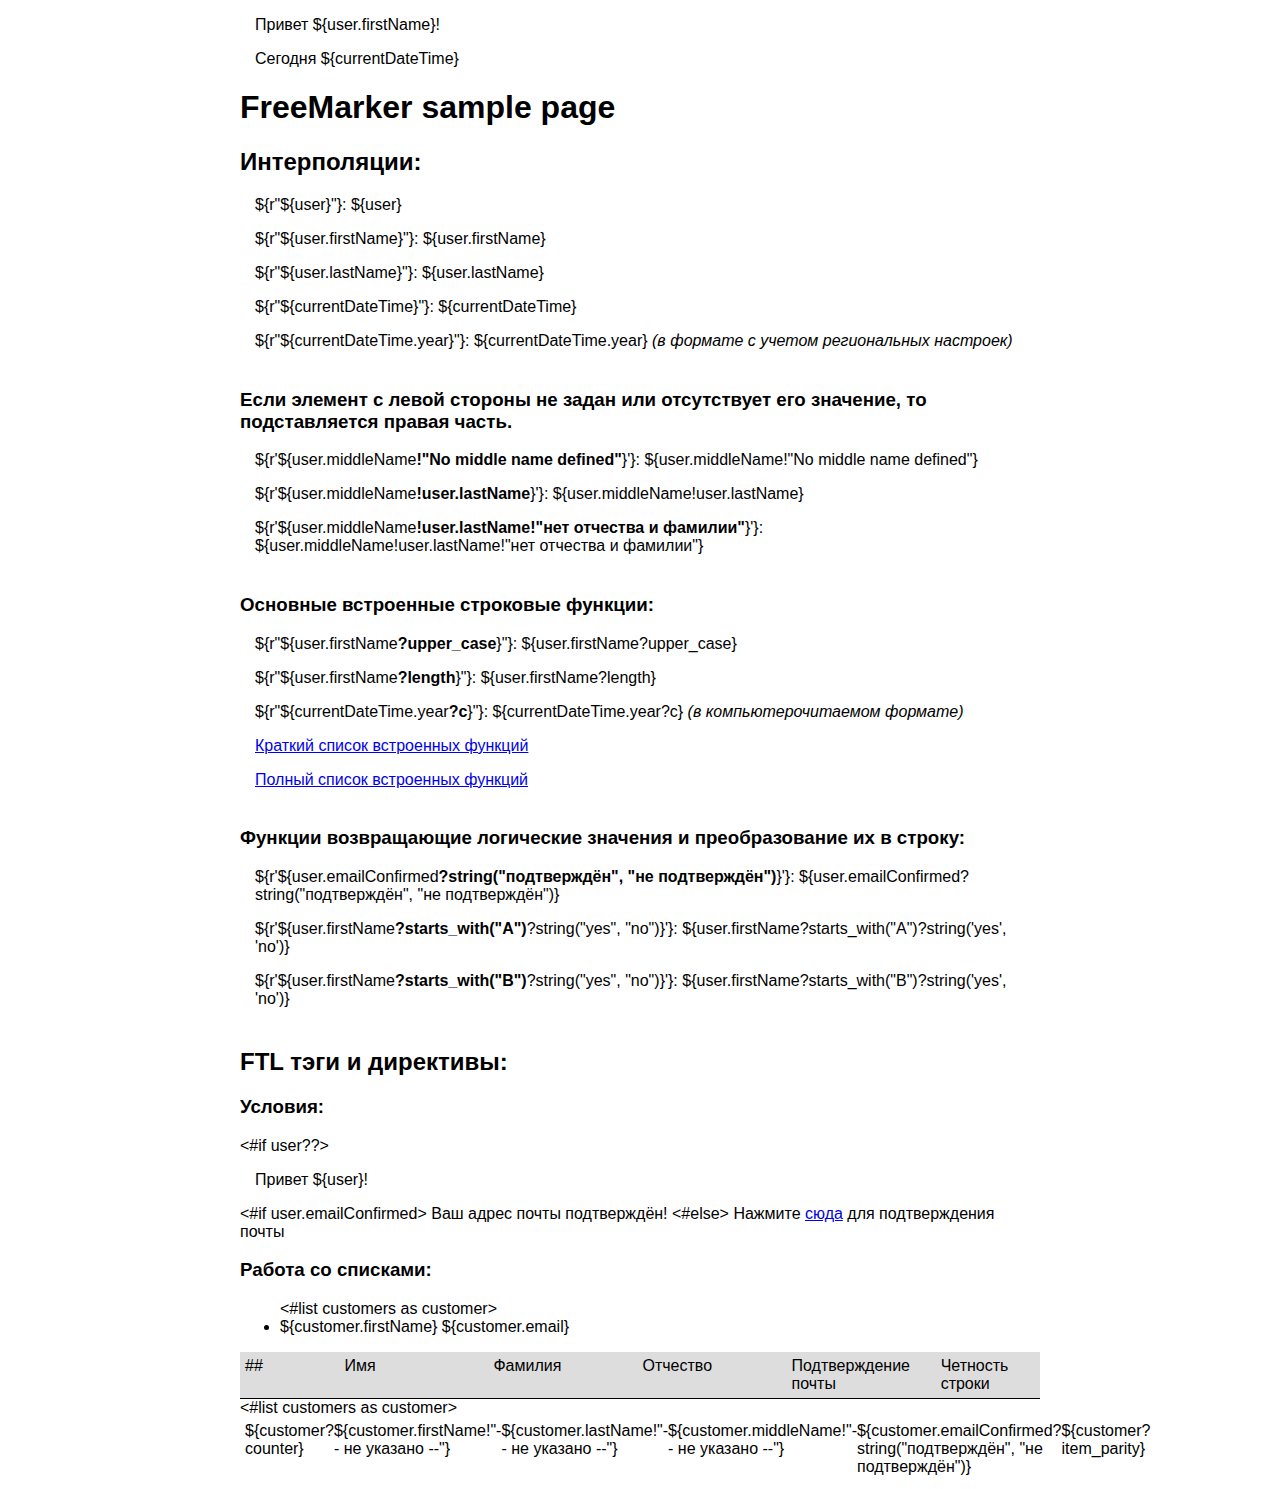
<file: data/sample.html>
<!doctype html>
<html lang="en">

<head>
    <meta charset="UTF-8">
    <meta content="width=device-width, user-scalable=no, initial-scale=1.0, maximum-scale=1.0, minimum-scale=1.0"
        name="viewport">
    <meta content="ie=edge" http-equiv="X-UA-Compatible">
    <title>Freemarker Sample Page</title>
    <link href="static/css/freemarker.css" rel="stylesheet">
</head>

<body>
    <div class="container">
        <p>Привет ${user.firstName}!</p>
        <p>Сегодня ${currentDateTime}
        </p>
        <h1>FreeMarker sample page</h1>
        <div>
            <h2>Интерполяции:</h2>
            <p>
                ${r"${user}"}: ${user}
            </p>
            <p>
                ${r"${user.firstName}"}: ${user.firstName}
            </p>
            <p>
                ${r"${user.lastName}"}: ${user.lastName}
            </p>
            <p>
                ${r"${currentDateTime}"}: ${currentDateTime}
            </p>
            <p>
                ${r"${currentDateTime.year}"}: ${currentDateTime.year}
                <i>(в формате с учетом региональных настроек)</i>
            </p>
        </div>
        <div>
            <h3>Если элемент с левой стороны не задан или отсутствует его значение, то подставляется правая часть.</h3>
            <p>
                ${r'${user.middleName<b>!"No middle name defined"</b>}'}: ${user.middleName!"No middle name defined"}
            </p>
            <p>
                ${r'${user.middleName<b>!user.lastName</b>}'}: ${user.middleName!user.lastName}
            </p>
            <p>
                ${r'${user.middleName<b>!user.lastName!"нет отчества и фамилии"</b>}'}: ${user.middleName!user.lastName!"нет
            отчества и фамилии"}
            </p>
        </div>
        <div>
            <h3>Основные встроенные строковые функции:</h3>
            <p>
                ${r"${user.firstName<b>?upper_case</b>}"}: ${user.firstName?upper_case}
            </p>
            <p>
                ${r"${user.firstName<b>?length</b>}"}: ${user.firstName?length}
            </p>
            <p>
                ${r"${currentDateTime.year<b>?c</b>}"}: ${currentDateTime.year?c}
                <i>(в компьютерочитаемом формате)</i>
            </p>
            <p><a href="https://freemarker.apache.org/docs/dgui_quickstart_template.html#autoid_7">Краткий список встроенных функций</a></p>
            <p><a href="https://freemarker.apache.org/docs/ref_builtins.html">Полный список встроенных функций</a></p>
        </div>
        <div>
            <h3>Функции возвращающие логические значения и преобразование их в строку:</h3>
            <p>
                ${r'${user.emailConfirmed<b>?string("подтверждён", "не подтверждён")</b>}'}:
                ${user.emailConfirmed?string("подтверждён", "не подтверждён")}
            </p>
            <p>
                ${r'${user.firstName<b>?starts_with("A")</b>?string("yes", "no")}'}:
                ${user.firstName?starts_with("A")?string('yes', 'no')}
            </p>
            <p>
                ${r'${user.firstName<b>?starts_with("B")</b>?string("yes", "no")}'}:
                ${user.firstName?starts_with("B")?string('yes', 'no')}
            </p>
        </div>
        <h2>FTL тэги и директивы:</h2>
        <h3>Условия:</h3>
        <#if user??>
            <p>Привет ${user}!</p>
        </#if>
        <#if user.emailConfirmed>
            Ваш адрес почты подтверждён!
            <#else>
                Нажмите <a href="#">сюда</a> для подтверждения почты
        </#if>
        <h3>Работа со списками:</h3>
        <ul>
            <#list customers as customer>
                <li class="${customer?item_parity}">
                    ${customer.firstName} ${customer.email}
                </li>
            </#list>
        </ul>
        <div class="table flex flex-col">
            <div class="header flex">
                <div class="column">
                    ##
                </div>
                <div class="column">
                    Имя
                </div>
                <div class="column">
                    Фамилия
                </div>
                <div class="column">
                    Отчество
                </div>
                <div class="column">
                    Подтверждение почты
                </div>
                <div class="column">
                    Четность строки
                </div>
            </div>
            <#list customers as customer>
                <div class="row ${customer?item_parity} flex">
                    <div class="column">
                        ${customer?counter}
                    </div>
                    <div class="column">
                        ${customer.firstName!"-- не указано --"}
                    </div>
                    <div class="column">
                        ${customer.lastName!"-- не указано --"}
                    </div>
                    <div class="column">
                        ${customer.middleName!"-- не указано --"}
                    </div>
                    <div class="column">
                        ${customer.emailConfirmed?string("подтверждён", "не подтверждён")}
                    </div>
                    <div class="column">
                        ${customer?item_parity}
                    </div>
                </div>
            </#list>
        </div>
    </div>
</body>

</html>
</file>
<file: data/static/css/freemarker.css>
html,
body {
    font-family: 'Trebuchet MS', 'Lucida Sans Unicode', 'Lucida Grande', 'Lucida Sans', Arial, sans-serif;
}

p {
    padding-left: 15px;
}

div p:last-child {
    padding-bottom: 20px;
}

.container {
    width: 800px;
    margin: 0 auto;
}

.flex {
    display: flex;
}

.flex-col {
    flex-direction: column;
}

.column {
    flex-basis: 30%;
}

.column:first-child {
    flex-basis: 20%;
    padding-left: 5px;
}

.column:last-child {
    flex-basis: 20%;
}

.header {
    background-color: #ddd;
    padding: 5px 0;
    border-bottom: 1px solid black;
}

li.row,
.row {
    padding: 5px 0;
}

.even {
    background: #eee;
}

.book-list ul {
    list-style: none;
    padding: 0;
    display: grid;
    grid-template-columns: repeat(auto-fill, minmax(280px, 1fr));
    gap: 20px;
}

.book-list li {
    background-color: #fff;
    border: 1px solid #ddd;
    border-radius: 8px;
    padding: 15px;
    box-shadow: 0 2px 5px rgba(0, 0, 0, 0.05);
    display: flex;
    flex-direction: column;
    align-items: center;
    text-align: center;
}

.book-list li h3 {
    margin: 0 0 10px;
    font-size: 1.3em;
}

.book-list li p {
    margin: 5px 0;
    font-size: 0.9em;
}

.book-list li img {
    max-width: 120px;
    height: auto;
    border-radius: 4px;
    margin-bottom: 10px;
    box-shadow: 0 2px 4px rgba(0, 0, 0, 0.1);
}

.book-list li a {
    display: inline-block;
    background-color: #007bff;
    color: white;
    padding: 8px 15px;
    border-radius: 5px;
    margin-top: 10px;
    transition: background-color 0.3s ease;
    text-decoration: none;
}

.book-list li a:hover {
    background-color: #0056b3;
    text-decoration: none;
}

.book-list li p strong {
    font-weight: normal;
}

.book-status-available {
    color: green;
    font-weight: bold;
}

.book-status-issued {
    color: orange;
    font-weight: bold;
}
</file>
